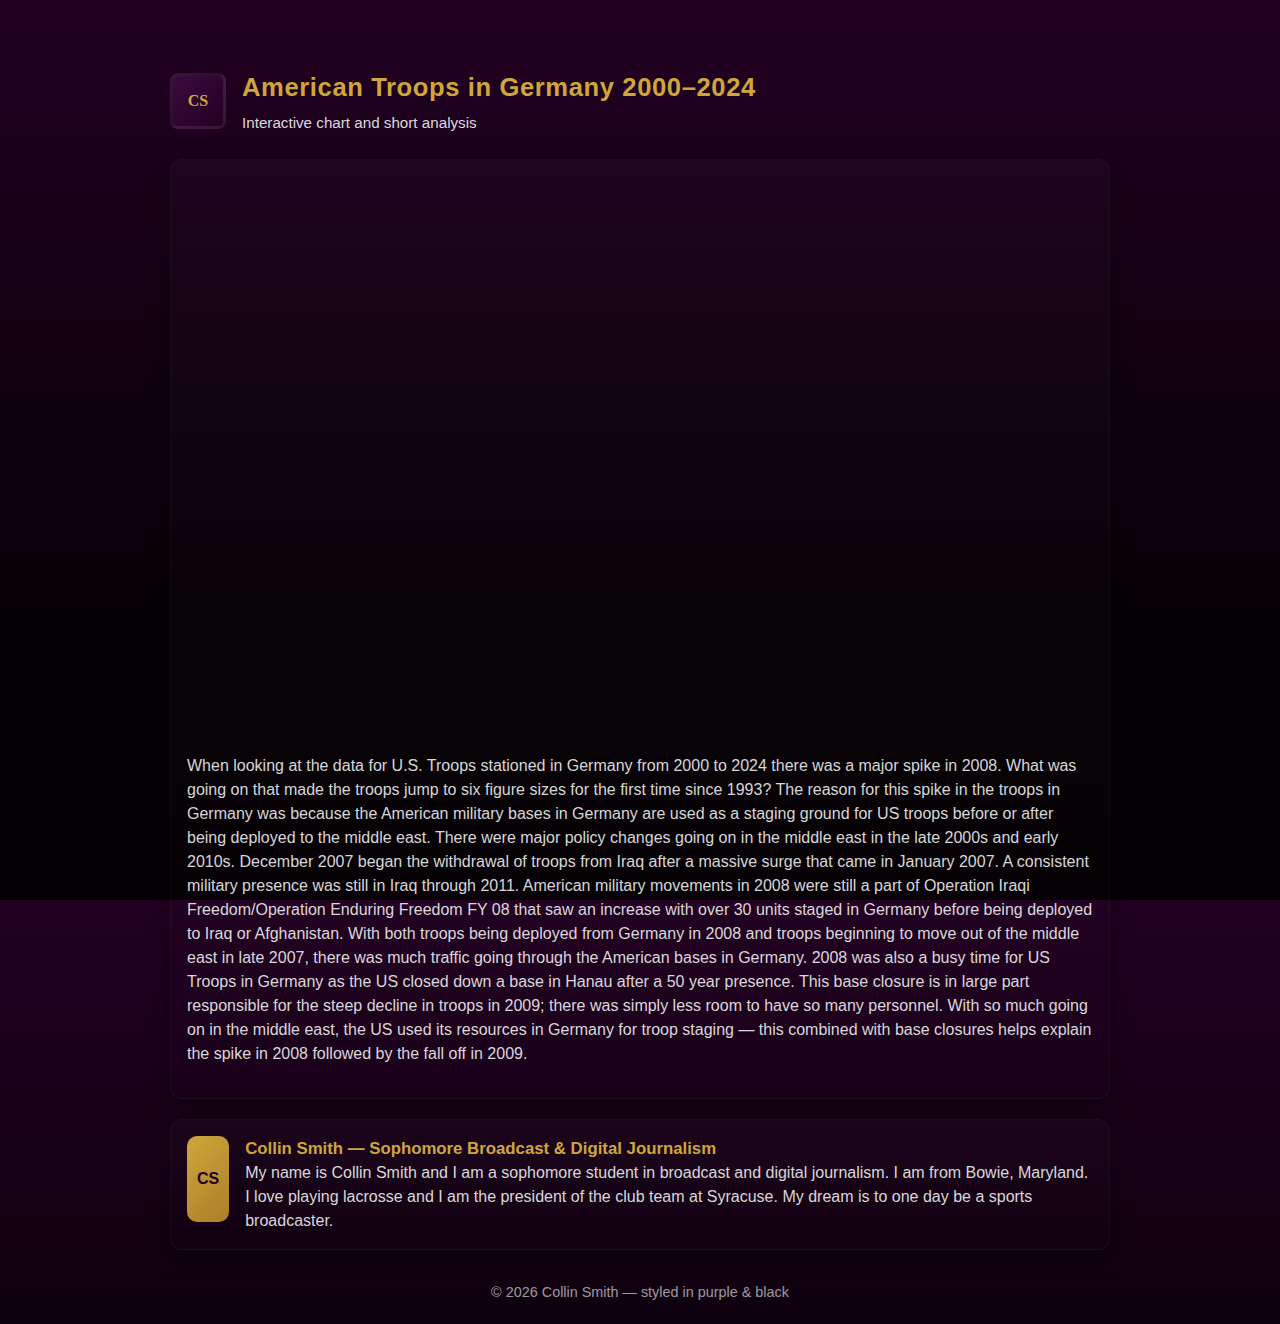
<file: profile2withcolor/index.html>
<!DOCTYPE html>

<html>

    <head>

      <title>Collin Smith Assignment 6</title>

</head>


  <!doctype html>
  <html lang="en">
    <head>
      <meta charset="utf-8" />
      <meta name="viewport" content="width=device-width,initial-scale=1" />
      <title>Collin Smith — Report</title>
      <style>
        :root{
          --deep-purple:#220022;
          --mid-purple:#3b0b3f;
          --ink:#050005;
          --accent:#cfa63a;
          --muted:rgba(255,255,255,0.85);
          --container:980px;
        }
        *{box-sizing:border-box}
        html,body{height:100%;margin:0}
        body{
          font-family: -apple-system, BlinkMacSystemFont, "Segoe UI", Roboto, "Helvetica Neue", Arial;
          color:var(--muted);
          background: linear-gradient(180deg,var(--deep-purple) 0%, var(--ink) 70%);
          -webkit-font-smoothing:antialiased;
          -moz-osx-font-smoothing:grayscale;
          line-height:1.5;
        }
        .wrap{max-width:var(--container);margin:3rem auto;padding:1.25rem}
        header{display:flex;align-items:center;gap:1rem;margin-bottom:1.5rem}
        .logo{width:56px;height:56px;border-radius:8px;background:linear-gradient(135deg,var(--mid-purple),var(--deep-purple));border:3px solid rgba(255,255,255,0.06);display:flex;align-items:center;justify-content:center;font-weight:700;color:var(--accent);font-family:serif}
        h1{margin:0;font-size:1.6rem;color:var(--accent);letter-spacing:0.6px}
        .sub{color:rgba(255,255,255,0.86);margin-top:0.35rem;font-size:0.95rem}

        /* content blocks */
        .card{background:linear-gradient(180deg,rgba(255,255,255,0.02),transparent);padding:1rem;border-radius:12px;border:1px solid rgba(255,255,255,0.04);box-shadow:0 6px 20px rgba(0,0,0,0.5)}
        .spacer{height:1rem}

        /* iframe responsive */
        .chart-wrap{margin:0.6rem 0}
        .chart-wrap iframe{width:100%;height:520px;border:0;border-radius:8px}

        /* text */
        p{color:var(--muted);font-size:1rem}

        /* small profile block */
        .profile{margin-top:1.25rem;padding:1rem;display:flex;gap:1rem;align-items:flex-start}
        .avatar{width:86px;height:86px;border-radius:10px;background:linear-gradient(135deg,var(--accent),#ab7f2a);display:flex;align-items:center;justify-content:center;color:var(--deep-purple);font-weight:700}
        .profile p{margin:0}

        /* footer */
        footer{margin-top:2rem;color:rgba(255,255,255,0.6);font-size:0.9rem;text-align:center}

        @media (max-width:720px){
          .wrap{margin:1.25rem;padding:0.75rem}
          .profile{flex-direction:row}
          .avatar{width:64px;height:64px}
        }
      </style>
    </head>
    <body>
      <div class="wrap">
        <header>
          <div class="logo">CS</div>
          <div>
            <h1>American Troops in Germany 2000–2024</h1>
            <div class="sub">Interactive chart and short analysis</div>
          </div>
        </header>

        <section class="card">
          <div class="chart-wrap">
            <!-- original embedded chart retained -->
            <iframe title="American Troops in Germany 2000-2024" aria-label="Line chart" id="datawrapper-chart-Km31X" src="https://datawrapper.dwcdn.net/Km31X/1/" scrolling="no" frameborder="0" style="min-width:100% !important; border:none;" height="532" data-external="1"></iframe>
            <script type="text/javascript">window.addEventListener("message",function(a){if(void 0!==a.data["datawrapper-height"]){var e=document.querySelectorAll("iframe");for(var t in a.data["datawrapper-height"])for(var r,i=0;r=e[i];i++)if(r.contentWindow===a.source){var d=a.data["datawrapper-height"][t]+"px";r.style.height=d}}});</script>
          </div>

          <div class="spacer"></div>

          <p>When looking at the data for U.S. Troops stationed in Germany from 2000 to 2024 there was a major spike in 2008. What was going on that made the troops jump to six figure sizes for the first time since 1993? The reason for this spike in the troops in Germany was because the American military bases in Germany are used as a staging ground for US troops before or after being deployed to the middle east. There were major policy changes going on in the middle east in the late 2000s and early 2010s. December 2007 began the withdrawal of troops from Iraq after a massive surge that came in January 2007. A consistent military presence was still in Iraq through 2011. American military movements in 2008 were still a part of Operation Iraqi Freedom/Operation Enduring Freedom FY 08 that saw an increase with over 30 units staged in Germany before being deployed to Iraq or Afghanistan. With both troops being deployed from Germany in 2008 and troops beginning to move out of the middle east in late 2007, there was much traffic going through the American bases in Germany. 2008 was also a busy time for US Troops in Germany as the US closed down a base in Hanau after a 50 year presence. This base closure is in large part responsible for the steep decline in troops in 2009; there was simply less room to have so many personnel. With so much going on in the middle east, the US used its resources in Germany for troop staging — this combined with base closures helps explain the spike in 2008 followed by the fall off in 2009.</p>
        </section>

        <section class="profile card" aria-label="Profile">
          <div class="avatar">CS</div>
          <div>
            <h2 style="margin:0;color:var(--accent);font-size:1.05rem">Collin Smith — Sophomore Broadcast & Digital Journalism</h2>
            <p>My name is Collin Smith and I am a sophomore student in broadcast and digital journalism. I am from Bowie, Maryland. I love playing lacrosse and I am the president of the club team at Syracuse. My dream is to one day be a sports broadcaster.</p>
          </div>
        </section>

        <footer>
          &copy; <span id="year">2025</span> Collin Smith — styled in purple & black
        </footer>
      </div>
      <script>document.getElementById('year').textContent = new Date().getFullYear();</script>
    </body>
  </html>
</file>
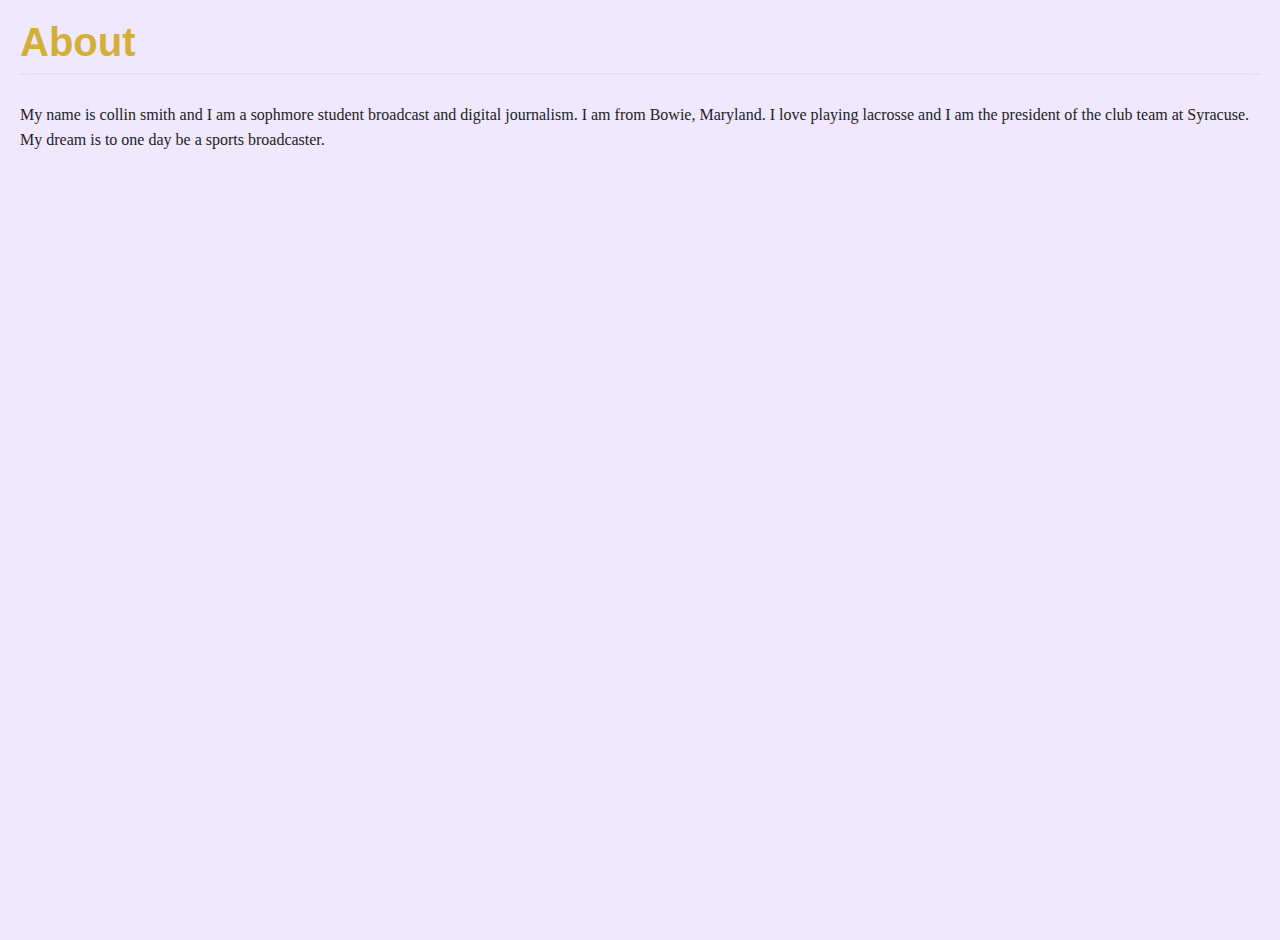
<file: FinalProject/about/index.html>
<!DOCTYPE html>
<html>
    <head>
        <title>A Page</title>
        <link rel="stylesheet" href="../style.css">
    </head>

    <body>
        <h1>About</h1>
        <p>My name is collin smith and I am a sophmore student broadcast and digital journalism. I am from Bowie, Maryland.   I love playing lacrosse and I am the president of the club team at Syracuse. My dream is to one day be a sports broadcaster. 
        </p>
    </body>
</html>
</file>
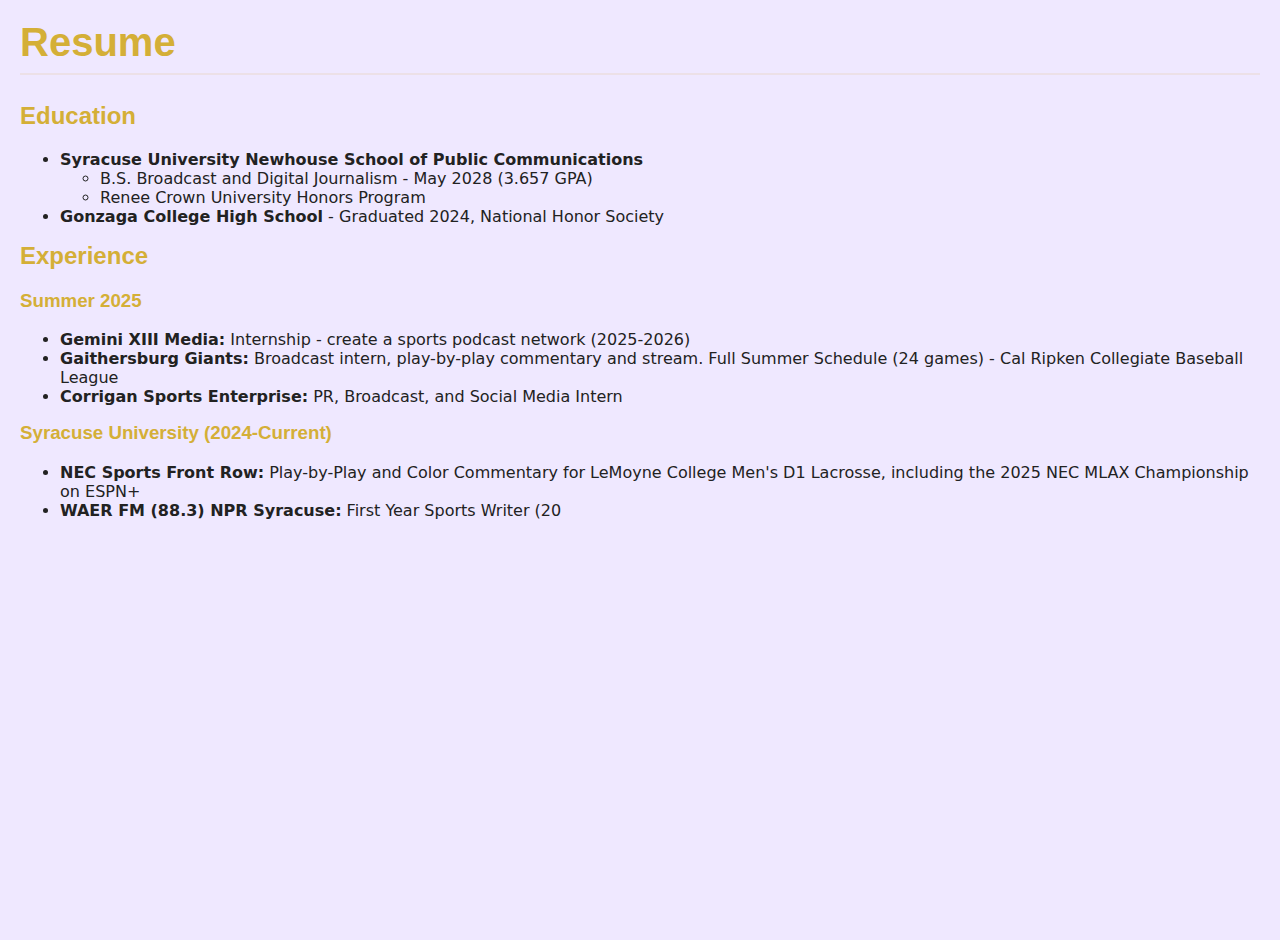
<file: FinalProject/resume/index.html>
<!DOCTYPE html>
<html>
        <head>
            <title>JNL 221 Final Project</title>

          <link rel="stylesheet" href="../style.css">

               
        <head>

<body>

<h1>Resume </h1>
<p><h2>Education</h2>
<ul>
  <li><strong>Syracuse University Newhouse School of Public Communications</strong>
    <ul>
      <li>B.S. Broadcast and Digital Journalism - May 2028 (3.657 GPA)</li>
      <li>Renee Crown University Honors Program</li>
    </ul>
  </li>
  <li><strong>Gonzaga College High School</strong> - Graduated 2024, National Honor Society</li>
</ul>

<h2>Experience</h2>

<h3>Summer 2025</h3>
<ul>
  <li><strong>Gemini XIII Media:</strong> Internship - create a sports podcast network (2025-2026)</li>
  <li><strong>Gaithersburg Giants:</strong> Broadcast intern, play-by-play commentary and stream. Full Summer Schedule (24 games) - Cal Ripken Collegiate Baseball League</li>
  <li><strong>Corrigan Sports Enterprise:</strong> PR, Broadcast, and Social Media Intern</li>
</ul>

<h3>Syracuse University (2024-Current)</h3>
<ul>
  <li><strong>NEC Sports Front Row:</strong> Play-by-Play and Color Commentary for LeMoyne College Men's D1 Lacrosse, including the 2025 NEC MLAX Championship on ESPN+</li>
  <li><strong>WAER FM (88.3) NPR Syracuse:</strong> First Year Sports Writer (20
</p>

        <head>
            <title>A Page</title>

        
        <head>

</body>

</html>
</file>
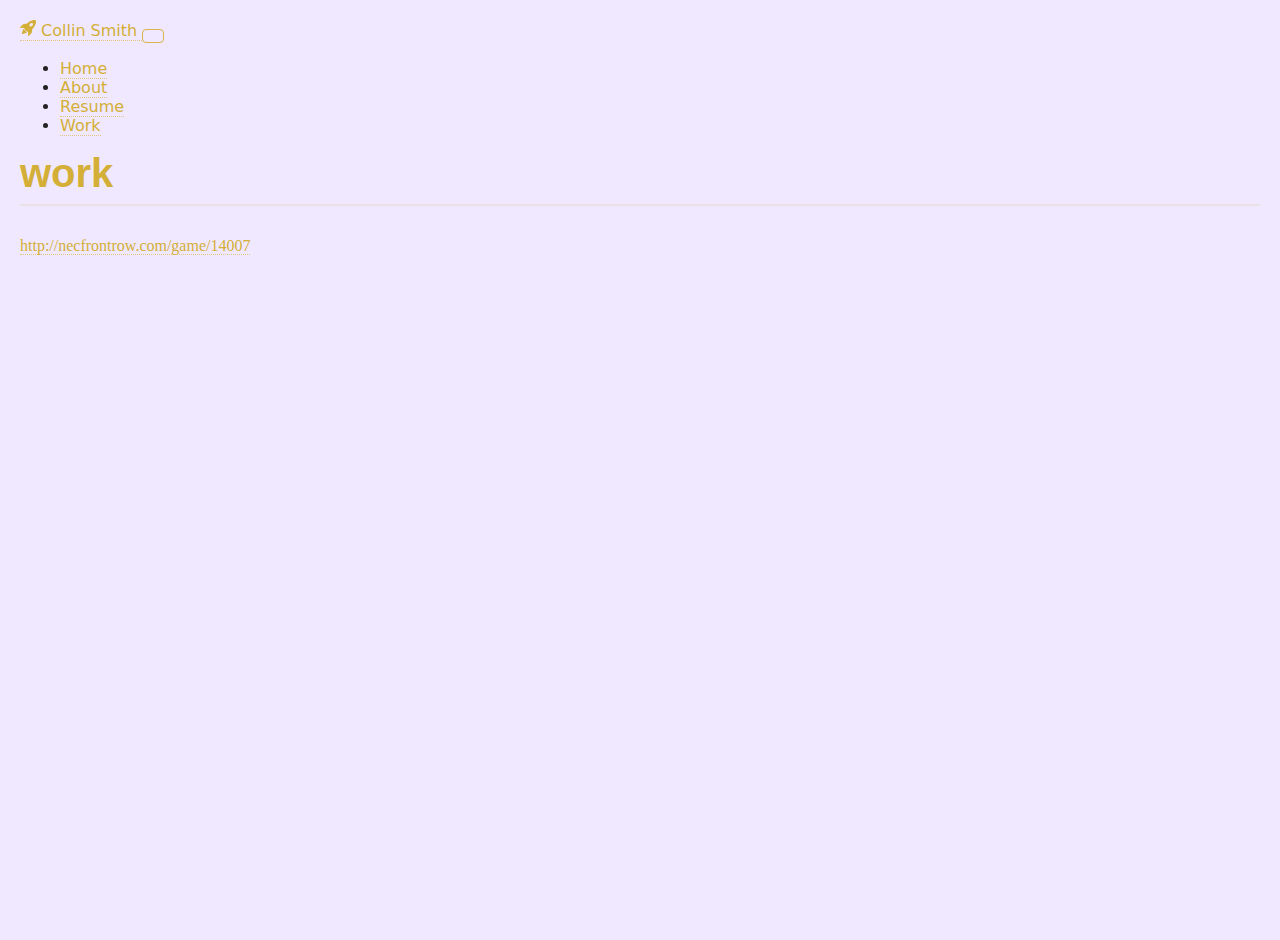
<file: FinalProject/work/index.html>
<!DOCTYPE html>
<html>
        <head>
            <title>Work</title>

     <link rel="stylesheet" href="../style.css">

                <nav class="navbar navbar-expand-lg navbar-custom">
<div class="container-fluid">
<a class="navbar-brand" href="#">
    
    <svg xmlns="http://www.w3.org/2000/svg" width="16" height="16" fill="currentColor" class="bi bi-rocket-takeoff-fill" viewBox="0 0 16 16">
  <path d="M12.17 9.53c2.307-2.592 3.278-4.684 3.641-6.218.21-.887.214-1.58.16-2.065a3.6 3.6 0 0 0-.108-.563 2 2 0 0 0-.078-.23V.453c-.073-.164-.168-.234-.352-.295a2 2 0 0 0-.16-.045 4 4 0 0 0-.57-.093c-.49-.044-1.19-.03-2.08.188-1.536.374-3.618 1.343-6.161 3.604l-2.4.238h-.006a2.55 2.55 0 0 0-1.524.734L.15 7.17a.512.512 0 0 0 .433.868l1.896-.271c.28-.04.592.013.955.132.232.076.437.16.655.248l.203.083c.196.816.66 1.58 1.275 2.195.613.614 1.376 1.08 2.191 1.277l.082.202c.089.218.173.424.249.657.118.363.172.676.132.956l-.271 1.9a.512.512 0 0 0 .867.433l2.382-2.386c.41-.41.668-.949.732-1.526zm.11-3.699c-.797.8-1.93.961-2.528.362-.598-.6-.436-1.733.361-2.532.798-.799 1.93-.96 2.528-.361s.437 1.732-.36 2.531Z"/>
  <path d="M5.205 10.787a7.6 7.6 0 0 0 1.804 1.352c-1.118 1.007-4.929 2.028-5.054 1.903-.126-.127.737-4.189 1.839-5.18.346.69.837 1.35 1.411 1.925"/>
</svg>
    Collin Smith
</a>
<button class="navbar-toggler" type="button" data-bs-toggle="collapse" data-bs-target="#navbarSupportedContent" aria-controls="navbarSupportedContent" aria-expanded="false" aria-label="Toggle navigation">
<span class="navbar-toggler-icon"></span>
</button>

<div class="collapse navbar-collapse" id="navbarSupportedContent">
<ul class="navbar-nav me-auto mb-2 mb-lg-0">
<li class="nav-item">
<a class="nav-link active" aria-current="page" href="FinalProject/index.html">Home</a>
</li>
<li class="nav-item">
<a class="nav-link" href="/FinalProject/about/index.html">About</a>
</li>
<li class="nav-item">
<a class="nav-link" href="/FinalProject/resume/index.html">Resume</a>
</li>
<li class="nav-item">
<a class="nav-link" href="/FinalProject/work/index.html">Work</a>
</li>
</ul>
</div>
</div>
</nav>
        <head>

<body>

<h1>work </h1>
<p><a href="http://necfrontrow.com/game/14007" target="_blank">http://necfrontrow.com/game/14007</a>
</p>

        <head>
            <title>A Page</title>

           
        <head>

</body>

</html>
</file>
<file: FinalProject/style.css>
:root {
    --bg: #efe8ff; /* very light purple */
    --accent: #d4af37; /* gold */
    --accent-strong: #b8860b;
    --text: #222;
}

html, body {
    height: 100%;
}

body {
    margin: 0;
    padding: 20px;
    font-family: system-ui, -apple-system, "Segoe UI", Roboto, "Helvetica Neue", Arial, sans-serif;
    background-color: var(--bg);
    color: var(--text);
    -webkit-font-smoothing: antialiased;
    -moz-osx-font-smoothing: grayscale;
}

/* Headings */
h1, h2, h3 {
    color: var(--accent);
    margin-top: 0;
    font-family: "Lucida Grande", "Lucida Sans", Tahoma, Geneva, Verdana, sans-serif;
}

h1 {
    font-size: 40px;
    font-weight: 600;
    border-bottom: 2px solid rgba(212,175,55,0.12);
    padding-bottom: 8px;
}

/* Paragraphs */
p {
    font-family: Georgia, "Times New Roman", Times, serif;
    color: var(--text);
    line-height: 1.6;
    margin: 0 0 1em 0;
}

/* Links and small gold accents */
a {
    color: var(--accent);
    text-decoration: none;
    border-bottom: 1px dotted rgba(212,175,55,0.6);
}

a:hover, a:focus {
    color: var(--accent-strong);
    border-bottom-color: rgba(184,134,11,0.9);
}

/* Small accent buttons */
.button, button, input[type="button"], input[type="submit"] {
    background: transparent;
    color: var(--accent-strong);
    border: 1px solid rgba(212,175,55,0.9);
    padding: 6px 10px;
    border-radius: 4px;
    cursor: pointer;
    font-size: 0.95rem;
}

.button:hover, button:hover {
    background: rgba(212,175,55,0.08);
}

/* Utility: subtle card */
.card {
    background: rgba(255,255,255,0.6);
    border-radius: 8px;
    padding: 12px;
    box-shadow: 0 1px 4px rgba(0,0,0,0.04);
    border: 1px solid rgba(0,0,0,0.03);
}
</file>
